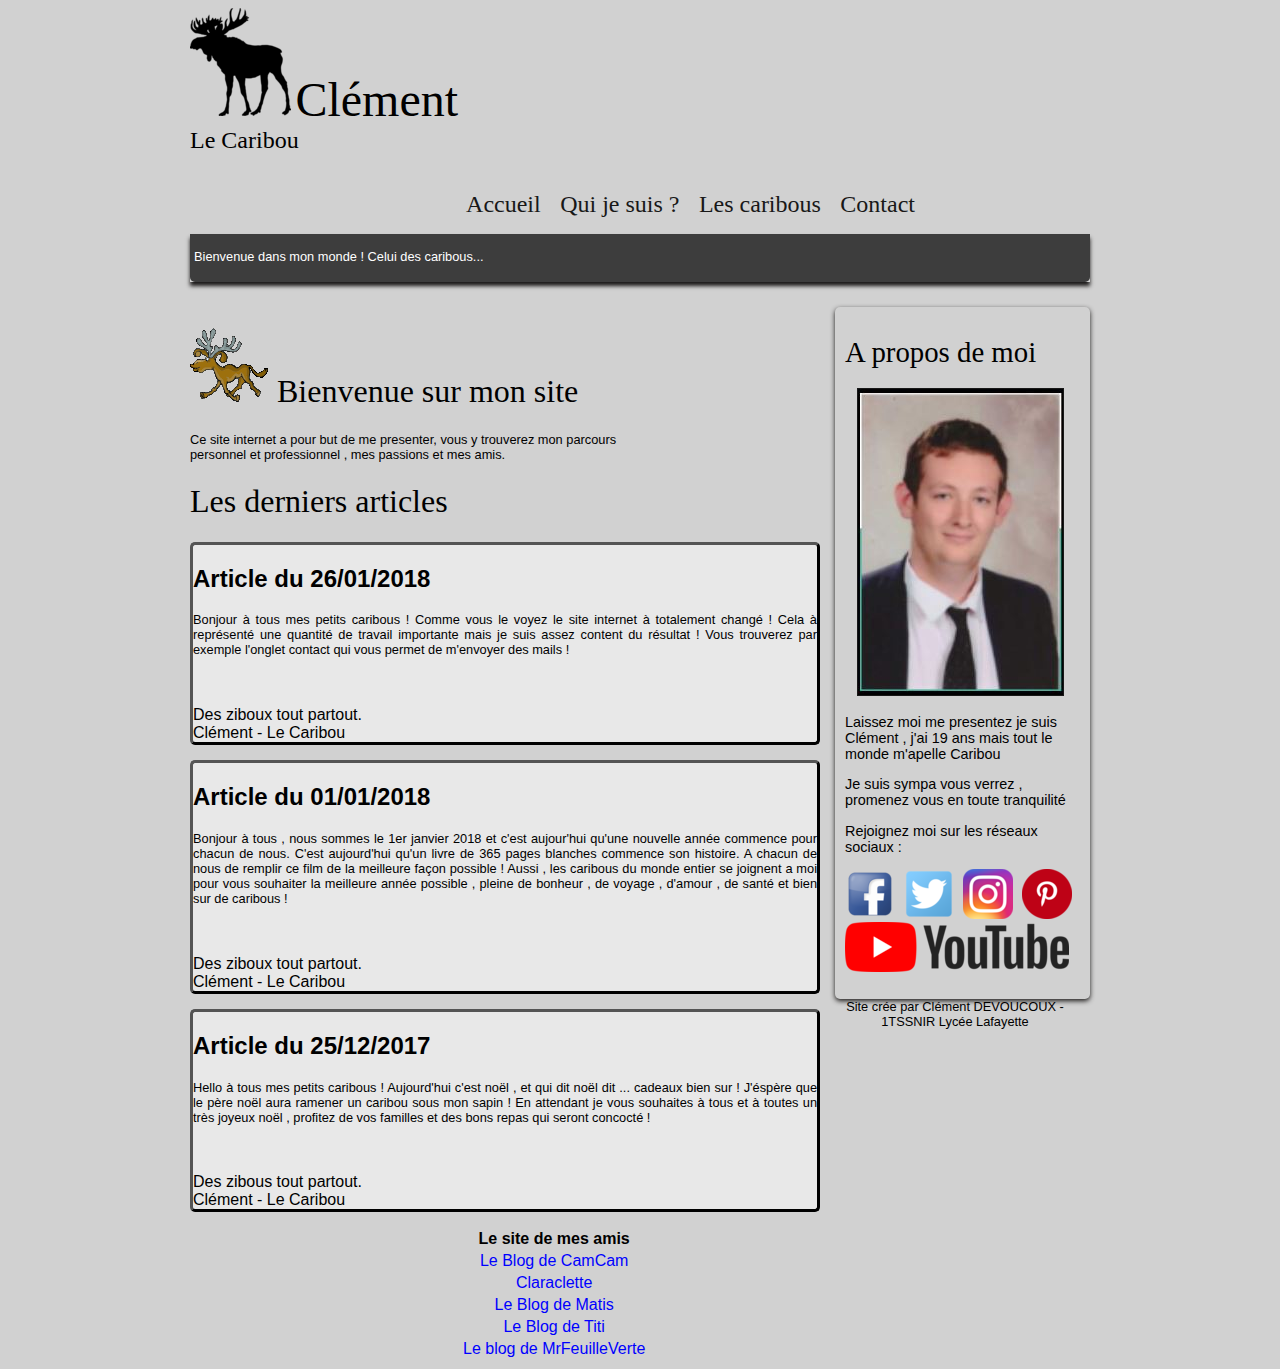
<file: index.html>
<!DOCTYPE html>
<html>
	<head>
		<meta charset="utf-8" />
		<link rel="stylesheet" href="style.css" />
		<!--[if lt IE 9]>
	<script
	src="http://html5shiv.googlecode.com/svn/trunk/html2.js"></sript>
	<![endif]-->
	<!--[if lt IE 7]>
	<link
	rel="stylesheet" href="style_ie.css" />
	<![endif]-->
	
		<title> Clément - Le Caribou </title>
	</head>
	
	<body>
		<div id="bloc_page">
			<header>
				<div id="titre_principal">
					<header>
						<img src="logo_caribou.png" alt="Logo de Clément - Le Caribou" id="logo" />
						<h1> Clément </h1>
						<h2> Le Caribou </h2>
				</div>

				<nav>
					<ul>
						<li><a href="index.html">Accueil</a></li>
						<li><a href="quijesuis.html"> Qui je suis ? </a></li>
						<li><a href="acti.html"> Les caribous </a></li>
						<li><a href="contact.html"> Contact </a></li>
					</ul>
				</nav>
			</header>
			
			<div id="bannière_image">
				<div id="banniere_description">
					Bienvenue dans mon monde ! Celui des caribous... 
				</div>
			</div>
			
			<section>
				
				<article>
				<div class="article">
				<div class="Bienvenue">
					<h1><img src="caribouanim.gif" alt="Bienvenue" class="Bienvenue" /> Bienvenue sur mon site </h1>
					
					<p> Ce site internet a pour but de me presenter, vous y trouverez mon parcours 
					</br> personnel et professionnel , mes passions et mes amis. </p>
				</div>
				
				
					<h1> Les derniers articles </h1>
			
				<div class="MAJ">
					<h2> Article du 26/01/2018 </h2>
					<p> Bonjour à tous mes petits caribous ! Comme vous le voyez le site internet à totalement changé !
					Cela à représenté une quantité de travail importante mais je suis assez content du résultat ! 
					Vous trouverez par exemple l'onglet contact qui vous permet de m'envoyer des mails ! </p>
					<br/>
					<br/>
					Des ziboux tout partout.
					<br/> 
					Clément - Le Caribou 
				</div>	
				
			
					
					<div class="Bonneannee">
					<h2> Article du 01/01/2018 </h2>
					<article>
						<p>Bonjour à tous , nous sommes le 1er janvier 2018 et c'est aujour'hui qu'une nouvelle 
						année commence pour chacun de nous. C'est aujourd'hui qu'un livre de 365 pages blanches
						commence son histoire. A chacun de nous de remplir ce film de la meilleure façon possible !
						Aussi , les caribous du monde entier se joignent a moi pour vous souhaiter la meilleure année 
						possible , pleine de bonheur , de voyage , d'amour , de santé et bien sur de caribous ! </p> 
						<br/>
						<br/>
						Des ziboux tout partout.
						<br/>
						Clément - Le Caribou 
				</div>
				<div class="noel">
					<h2> Article du 25/12/2017 </h2>
					<article>
						<p>Hello à tous mes petits caribous ! Aujourd'hui c'est noël , et qui dit noël dit ... cadeaux
						bien sur ! J'éspère que le père noël aura ramener un caribou sous mon sapin ! En attendant je 
						vous souhaites à tous et à toutes un très joyeux noël , profitez de vos familles et des bons repas 
						qui seront concocté ! </p>
						<br/>
						<br/>
						Des zibous tout partout.
						<br/> 
						Clément - Le Caribou </
					</article>
				</div>
					
					<p> 
				</div>	
				</article>
				
				<aside>
					<div class="aside">
					<h1> A propos de moi </h1>
					<p id="photo_moi"><img src="id.JPG" alt="Photo_de_moi" /></p>
					<p> Laissez moi me presentez je suis Clément , j'ai 19 ans mais tout le monde m'apelle Caribou
					<p> Je suis sympa vous verrez , promenez vous en toute tranquilité <p>
					<p> Rejoignez moi sur les réseaux sociaux : </p>
					<p><a href="https://fr-fr.facebook.com/Clementdevoucoux"><img src="facebook.png" alt="Facebook" /></a>
					<a href="https://twitter.com/jethro77111"><img src="twitter.png" alt="Twitter" /></a>
					<a href="https://www.instagram.com/jethro77111/?hl=fr"><img src="Instagram.png" alt="Instagram" /></a>
					<a href="https://www.pinterest.fr/clemdevoucoux/"><img src="pinterest.png" alt="pinterest" /></a>
					<a href="https://www.youtube.com/channel/UCFjQIqIVL9PO5HSsenS3zSA"><img src="youtube.png" alt="Youtube" /></a>
					
					</div>
				</aside>
			</section>
			
			<footer>
			
			<div class="footer">
			<p> Site crée par Clément DEVOUCOUX - 1TSSNIR Lycée Lafayette </p>
			<div id="mes_amis">
			<table>
				<tr>
					<th> Le site de mes amis </th>
				</tr>
				<tr>
					<td> <a href="http://ouvea.lyceelafayette.fr/~khiari_c/" > Le Blog de CamCam </a> </td>
				</tr>
				<tr>
					<td> <a href="http://ouvea.lyceelafayette.fr/~le_quement_c/" > Claraclette </a> </td>
				</tr>
				<tr>
					<td> <a href="http://ouvea.lyceelafayette.fr/~philippe_m/" > Le Blog de Matis </a> </td>
				</tr>
				<tr>
					<td> <a href="http://ouvea.lyceelafayette.fr/~keo_t/" > Le Blog de Titi </a> </td>
				</tr>
				<tr>
					<td> <a href="http://ouvea.lyceelafayette.fr/~vaucouleur_v/" > Le blog de MrFeuilleVerte </a> </td>
				</tr>
			</table>
			
				</div>
			</div>
			</footer>
		</div>
	</body>
</html>
</file>
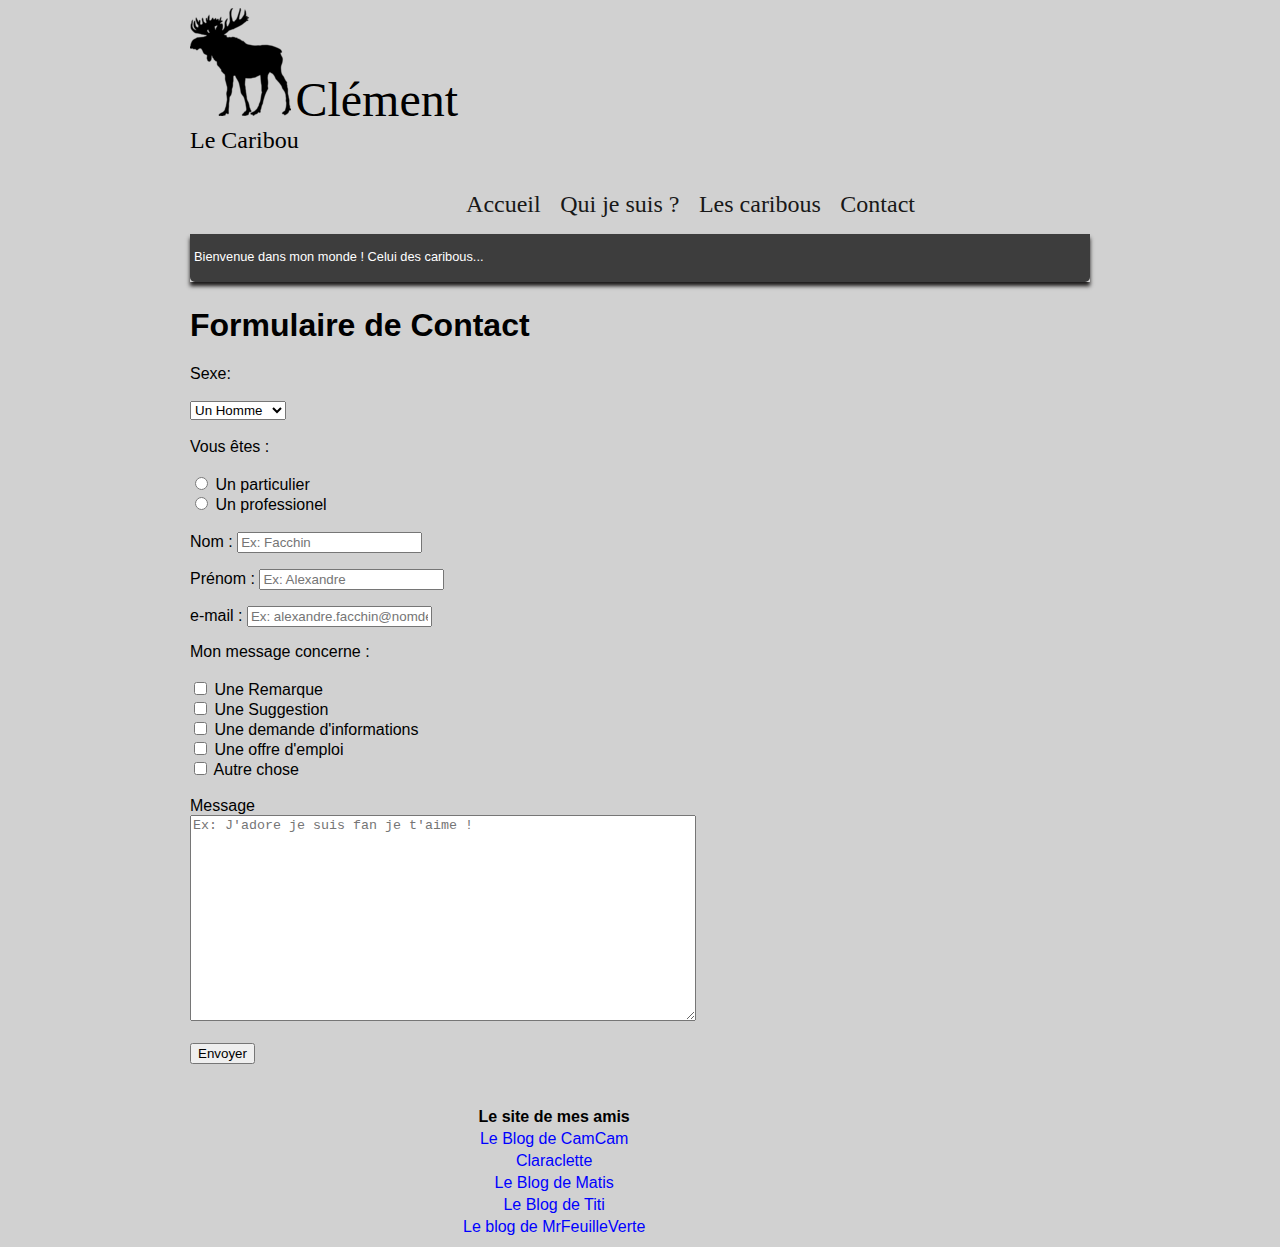
<file: contact.html>
<!DOCTYPE html>
<html>
	<head>
		<meta charset="utf-8" />
		<link rel="stylesheet" href="style.css" />
		<!--[if lt IE 9]>
	<script
	src="http://html5shiv.googlecode.com/svn/trunk/html2.js"></sript>
	<![endif]-->
	<!--[if lt IE 7]>
	<link
	rel="stylesheet" href="style_ie.css" />
	<![endif]-->
		<title> Clément - Le Caribou </title>
	</head>
	
	<body>
		<div id="bloc_page">
			<header>
				<div id="titre_principal">
					<header>
						<img src="logo_caribou.png" alt="Logo de Clément - Le Caribou" id="logo" />
						<h1> Clément </h1>
						<h2> Le Caribou </h2>
				</div>

				<nav>
					<ul>
						<li><a href="index.html">Accueil</a></li>
						<li><a href="quijesuis.html"> Qui je suis ? </a></li>
						<li><a href="acti.html"> Les caribous </a></li>
						<li><a href="contact.html"> Contact </a></li>
					</ul>
				</nav>
			</header>
			
			<div id="bannière_image">
				<div id="banniere_description">
					Bienvenue dans mon monde ! Celui des caribous... 
				</div>
			</div>
			
			<h1> Formulaire de Contact </h1>
			
			<form method="post" action="traitement.php">
			
				<p>
					<label for="sexe"> Sexe: </label><br /><br />
					<select name="sexe" id="sexe" >
						<option value="Homme">Un Homme </option>
						<option value="Femme">Une Femme </option>
						<option value="autre"> Autre </option><br />
					</select><br /><br />
					<label for="type" >Vous êtes : </label><br /><br />
					<input type="radio" name="type" value="particulier" id="particulier" /><label for="particulier" > Un particulier </label><br /> 
					<input type="radio" name="type" value="professionnel" id="professionnel" /><label for="professionnel" > Un professionel </label><br /> <br />
					<label for="Nom" >Nom</label> : <input type="text" name="nom" id="Nom" required placeholder="Ex: Facchin" /></p>
					<label for="Prénom" >Prénom</label> : <input type="text" name="prenom" id="Prenom" required placeholder="Ex: Alexandre"" /></p>
					<label for="email" >e-mail</label> : <input type="email" name="email" id="email" required placeholder="Ex: alexandre.facchin@nomdedomaine.fr"" /></p>
					<label for="raison"> Mon message concerne </label>:<br/><br />   
					<input type="checkbox" name="remarque" id="remarque" /><label for="remarque"> Une Remarque</label><br/>
					<input type="checkbox" name="suggestion" id="suggestion" /><label for="suggestion"> Une Suggestion</label><br/>
					<input type="checkbox" name="info" id="info" /><label for="info"> Une demande d'informations</label><br/>
					<input type="checkbox" name="offre" id="offre" /><label for="offre"> Une offre d'emploi</label><br/>
					<input type="checkbox" name="autre" id="autre" /><label for="autre"> Autre chose</label><br/><br />
					<label for="Message" >Message</label><br /> <textarea name="message" id="Message" placeholder="Ex: J'adore je suis fan je t'aime ! "></textarea>
					<br /><br /><input type="submit" value="Envoyer" />
				</p>
			</form>
			
			<footer>
			
			<div class="footer">
			<div id="mes_amis">
			<table>
				<tr>
					<th> Le site de mes amis </th>
				</tr>
				<tr>
					<td> <a href="http://ouvea.lyceelafayette.fr/~khiari_c/" > Le Blog de CamCam </a> </td>
				</tr>
				<tr>
					<td> <a href="http://ouvea.lyceelafayette.fr/~le_quement_c/" > Claraclette </a> </td>
				</tr>
				<tr>
					<td> <a href="http://ouvea.lyceelafayette.fr/~philippe_m/" > Le Blog de Matis </a> </td>
				</tr>
				<tr>
					<td> <a href="http://ouvea.lyceelafayette.fr/~keo_t/" > Le Blog de Titi </a> </td>
				</tr>
				<tr>
					<td> <a href="http://ouvea.lyceelafayette.fr/~vaucouleur_v/" > Le blog de MrFeuilleVerte </a> </td>
				</tr>
			</table>	
				</div>
			</div>
			</footer>
		</div>
	</body>
</html>
</file>
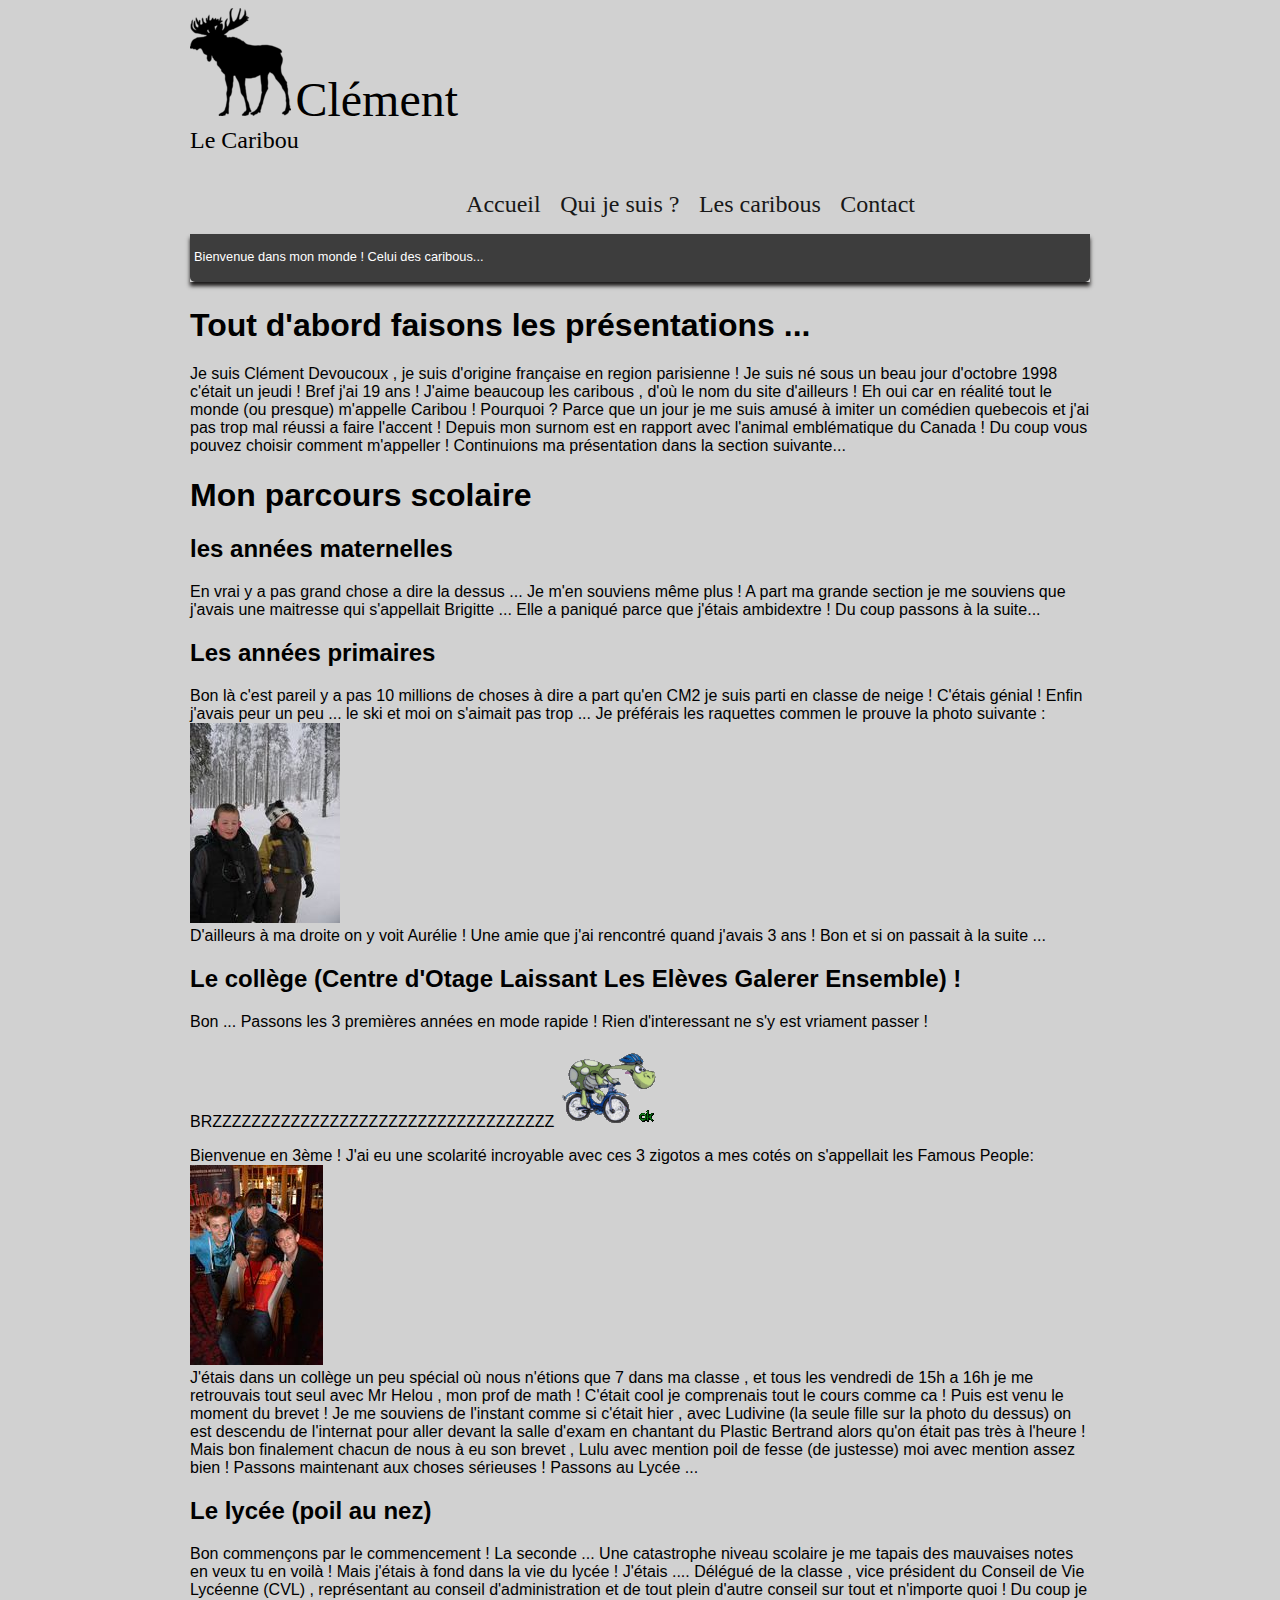
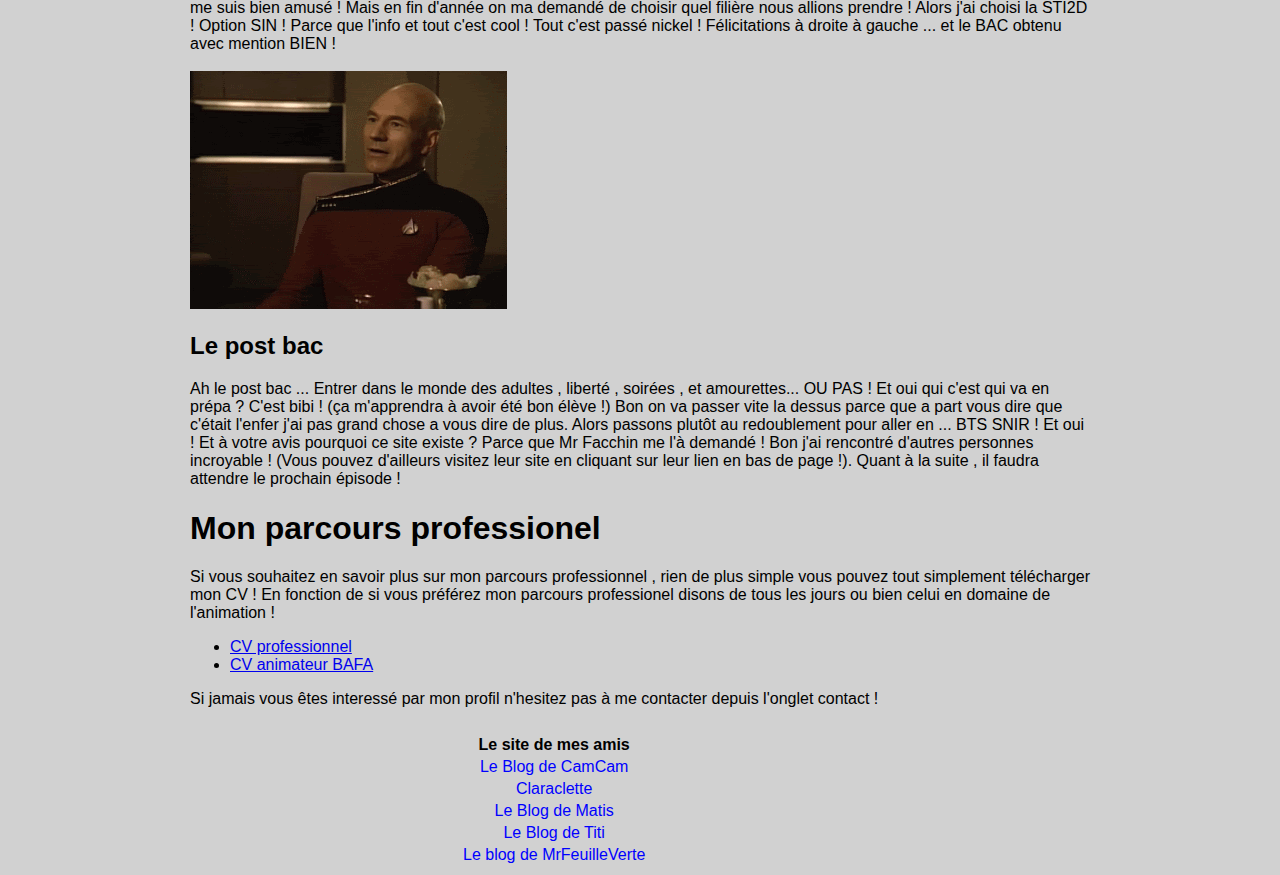
<file: quijesuis.html>
<!DOCTYPE html>
<html>
	<head>
		<meta charset="utf-8" />
		<link rel="stylesheet" href="style.css" />
		<!--[if lt IE 9]>
	<script
	src="http://html5shiv.googlecode.com/svn/trunk/html2.js"></sript>
	<![endif]-->
	<!--[if lt IE 7]>
	<link
	rel="stylesheet" href="style_ie.css" />
	<![endif]-->
		<title> Clément - Le Caribou </title>
	</head>
	
	<body>
		<div id="bloc_page">
			<header>
				<div id="titre_principal">
					<header>
						<img src="logo_caribou.png" alt="Logo de Clément - Le Caribou" id="logo" />
						<h1> Clément </h1>
						<h2> Le Caribou </h2>
				</div>

				<nav>
					<ul>
						<li><a href="index.html">Accueil</a></li>
						<li><a href="quijesuis.html"> Qui je suis ? </a></li>
						<li><a href="acti.html"> Les caribous </a></li>
						<li><a href="contact.html"> Contact </a></li>
					</ul>
				</nav>
			</header>
			
			<div id="bannière_image">
				<div id="banniere_description">
					Bienvenue dans mon monde ! Celui des caribous... 
				</div>
			</div>
			
		<div class="presentation"> 
		<h1> Tout d'abord faisons les présentations ... </h1>
		<p> Je suis Clément Devoucoux , je suis d'origine française en region parisienne ! Je suis né 
		sous un beau jour d'octobre 1998 c'était un jeudi ! Bref j'ai 19 ans ! 
		J'aime beaucoup les caribous , d'où le nom du site d'ailleurs ! Eh oui car en réalité tout 
		le monde (ou presque) m'appelle Caribou ! Pourquoi ? Parce que un jour je me suis amusé à 
		imiter un comédien quebecois et j'ai pas trop mal réussi a faire l'accent ! Depuis mon surnom 
		est en rapport avec l'animal emblématique du Canada ! Du coup vous pouvez choisir comment m'appeller ! 
		Continuions ma présentation dans la section suivante... 
		</p></div>
		
		<div class="ecole">
		<h1> Mon parcours scolaire </h1>
		
		<h2> les années maternelles </h2>
		<p> En vrai y a pas grand chose a dire la dessus ... Je m'en souviens même plus ! 
		A part ma grande section je me souviens que j'avais une maitresse qui s'appellait Brigitte ... 
		Elle a paniqué parce que j'étais ambidextre ! Du coup passons à la suite... </p>
		
		<h2>Les années primaires </h2>
		Bon là c'est pareil y a pas 10 millions de choses à dire a part qu'en CM2 je suis parti en classe de neige !
		C'étais génial ! Enfin j'avais peur un peu ... le ski et moi on s'aimait pas trop ... Je préférais les raquettes commen
		le prouve la photo suivante : <a href="neige.JPG"><img src="tn_neige.JPG" alt="neige" title="Cliquez pour voir en grand"/></a>
		<br/>
		D'ailleurs à ma droite on y voit Aurélie ! Une amie que j'ai rencontré quand j'avais 3 ans ! Bon et si on passait à la 
		suite ... </p>
		
		<h2> Le collège (Centre d'Otage Laissant Les Elèves Galerer Ensemble) ! </h2>
		<p> Bon ... Passons les 3 premières années en mode rapide ! Rien d'interessant ne s'y est vriament passer !</p>
		<p> BRZZZZZZZZZZZZZZZZZZZZZZZZZZZZZZZZZZZ <img src="tortue.gif" alt="tortue" title="avance rapide" /> </p>
		<p> Bienvenue en 3ème ! J'ai eu une scolarité incroyable avec ces 3 zigotos a mes cotés on s'appellait les Famous People: 
		<a href="zigotos.jpg"><img src="tn_zigotos.jpg" alt="zigotos" title="Cliquez pour voir en grand"></a>
		<br/>
		J'étais dans un collège un peu spécial où nous n'étions que 7 dans ma classe , et tous les 
		vendredi de 15h a 16h je me retrouvais tout seul avec Mr Helou , mon prof de math ! C'était cool 
		je comprenais tout le cours comme ca ! Puis est venu le moment du brevet ! Je me souviens de l'instant 
		comme si c'était hier , avec Ludivine (la seule fille sur la photo du dessus) on est descendu de l'internat 
		pour aller devant la salle d'exam en chantant du Plastic Bertrand alors qu'on était pas très à l'heure ! 
		Mais bon finalement chacun de nous à eu son brevet , Lulu avec mention poil de fesse (de justesse) moi avec mention assez bien !
		Passons maintenant aux choses sérieuses ! Passons au Lycée ... </p>
		
		<h2> Le lycée (poil au nez) </h2>
		
		<p>Bon commençons par le commencement ! La seconde ... Une catastrophe niveau scolaire je me tapais des mauvaises 
		notes en veux tu en voilà ! Mais j'étais à fond dans la vie du lycée ! J'étais .... Délégué de la classe , vice président 
		du Conseil de Vie Lycéenne (CVL) , représentant au conseil d'administration et de tout plein d'autre conseil sur tout et n'importe quoi !
		Du coup je me suis bien amusé ! Mais en fin d'année on ma demandé de choisir quel filière nous allions prendre ! Alors j'ai choisi la 
		STI2D ! Option SIN ! Parce que l'info et tout c'est cool ! Tout c'est passé nickel ! Félicitations à droite à gauche ... et le BAC obtenu
		avec mention BIEN ! 
		<br/>
		<br/> <img class="bravo" src="bravo.gif" alt="bravo" title="bravo bravo" /> </p>
		
		<h2> Le post bac </h2>
		
		<p>Ah le post bac ... Entrer dans le monde des adultes , liberté , soirées , et amourettes... OU PAS !
		Et oui qui c'est qui va en prépa ? C'est bibi ! (ça m'apprendra à avoir été bon élève !) Bon on va passer 
		vite la dessus parce que a part vous dire que c'était l'enfer j'ai pas grand chose a vous dire de plus. Alors passons
		plutôt au redoublement pour aller en ... BTS SNIR ! Et oui ! Et à votre avis pourquoi ce site existe ? Parce que Mr 
		Facchin me l'à demandé ! Bon j'ai rencontré d'autres personnes incroyable ! (Vous pouvez d'ailleurs visitez leur site 
		en cliquant sur leur lien en bas de page !). Quant à la suite , il faudra attendre le prochain épisode ! </p>
		</div>
		
		<div class="pro">
		<h1> Mon parcours professionel </h1> 
		
		Si vous souhaitez en savoir plus sur mon parcours professionnel , rien de plus simple vous pouvez 
		tout simplement télécharger mon CV ! En fonction de si vous préférez mon parcours professionel disons de tous 
		les jours ou bien celui en domaine de l'animation ! 
		
		<ul> 
			<li><a href="CVPRO2018.pdf">CV professionnel</a></li>
			<li><a href="CVANIM2018.pdf">CV animateur BAFA</a></li>
		</ul>
		
		Si jamais vous êtes interessé par mon profil n'hesitez pas à me contacter depuis l'onglet contact !
		</div>
		
	<footer>
			
			<div class="footer">
			<div id="mes_amis">
			<table>
				<tr>
					<th> Le site de mes amis </th>
				</tr>
				<tr>
					<td> <a href="http://ouvea.lyceelafayette.fr/~khiari_c/" > Le Blog de CamCam </a> </td>
				</tr>
				<tr>
					<td> <a href="http://ouvea.lyceelafayette.fr/~le_quement_c/" > Claraclette </a> </td>
				</tr>
				<tr>
					<td> <a href="http://ouvea.lyceelafayette.fr/~philippe_m/" > Le Blog de Matis </a> </td>
				</tr>
				<tr>
					<td> <a href="http://ouvea.lyceelafayette.fr/~keo_t/" > Le Blog de Titi </a> </td>
				</tr>
				<tr>
					<td> <a href="http://ouvea.lyceelafayette.fr/~vaucouleur_v/" > Le blog de MrFeuilleVerte </a> </td>
				</tr>
			</table>	
				</div>
			</div>
			</footer>
</file>
<file: style.css>
body
{
	position: relative;
	background:rgb(209,209,209);
	font-family: 'Trebuchet MS', Arial, sans-serif;
	color: rgb(0,0,0);
}

#bloc_page
{
	width: 900px;
	margin: auto;
}

section h1, footer h1 , nav a 
{
	font-family: Dayrom, serif;
	font-weight: normal;
	text-transform: uppercase:
}

/*Header */ 

/*header 
{
	background: url('separateur.png') repeat-x bottom;
} */

#titre_principal
{
	display: inline-block;
}

header h1 
{
	font-family: 'BallparkWeiner',serif;
	font-size: 3em;
	font-weight: normal;
}

#logo, header h1
{
	display: inline-block;
	margin-bottom: 0px;
}

header h2
{
	font-family: Dayrom, serif;
	font-size: 1.5em;
	margin-top: 0px;
	font-weight: normal;
}

/* Navigation */

nav
{
	display: inline-block;
	width: 740px;
	text-align: right;
}

nav ul
{
	list-style-type: none;
}

nav li
{
	display : inline-block;
	margin-right: 15px;
	font-size: 1.5em;
	
}

nav a 
{
	font-size: 1.3;
	color: #181818;
	padding-bottom: 3px;
	text-decoration: none;
}

nav a:hover
{
	color: #760001
	border-bottom: 3px solid #760001;
}

/* Bannière */

#bannière_image
{
	margin top: 15px ;
	height: 200px
	border-radius: 5px;
	backgroung: url('caribouanim.gif') no-repeat;
	position: relative;
	box-shadow: 0px 4px 4px #1c1a19;
	margin-bottom: 25px;
}

#banniere_description
{
	position ; absolute;
	bottom : 0;
	border-radius: 0px 0px 5px 5px;
	width: 99.5%;
	height: 33px;
	padding-top : 15px;
	padding-left: 4px;
	background-color: rgb(24,24,24,0.8); /* Pour les anciens navigateurs*/
	color: white;
	font-size: 0.8em;
}

.bouton_rouge
{
	display: inline-block;
	height : 25px ;
	position: absolute;
	right: 5px;
	bottom: 5px;
	backgroung: url('fond_bouton.jpg') repeat-x;
	border: 1px solid #760001
	border-radius: 5px;
	font-size: 1.2em;
	text-align: center;
	padding: 3px 8px 0px 8px;
	color: white;
	text-decoration: none;
}

.bouton_rouge img
{
	border: 0;
}

/* Corps */


.article
{
	display: inline-block;
	vertical-align: top; 
	text-align: justify;
	float : left;
	position: left;
	width: 70%;
}

.ico_categorie
{
	vertical-align: middle;
	margin-right: 8px;
}

article p 
{
	font-size: 0.8em;
}

h1 
{
	font-size:2em;
}

.MAJ
{
	text-align:justify; 
	margin-top : 15px;
	margin-bottom: 15px;
	margin-right: 20 px;
	border-radius: 5px;
	border: 3px black outset;
	background: rgb(232, 232, 232);
}

.noel 
{
	text-align:justify; 
	margin-top : 15px;
	margin-bottom: 15px;
	margin-right: 20 px;
	border-radius: 5px;
	border: 3px black outset;
	background: rgb(232, 232, 232);
}

.Bonneannee
{
	text-align:justify; 
	margin-top : 15px;
	margin-bottom: 15px;
	margin-right: 20 px;
	border-radius: 5px;
	border: 3px black outset;
	background: rgb(232, 232, 232);
}

.aside
{
	position: right;
	width : 235px;
	box-shadow: 0px 2px 5px #1c1a19;
	border-radius: 5px;
	padding: 10px;
	font-size: 0.9em;
	float: right;
}

#photo_moi
{
	text-align: center;
}

#photo_moi img 
{
	border: 1px solid #181818;
}

aside img 
{
	margin-right: 5px;
}

/* Footer */ 
	
footer
{
	padding-top:25px;
	text-align:center;
}

footer p, footer ul
{
	font-size: 0.8em;
}

footer h1
{
	font-size: 1.1em;
}

#mes_amis
{
	display: inline-block;
	vertical-align: top;
	
}

#mes_amis 
{
	width: 40%;
}

#mes_amis ul
{
	display: inline-block;
	vertical-align:top;
	margin-top: 0px;
	width: 48%;
	padding-left: 2px;
}

#mes_amis a
{
	text-decoration: none;
	color: blue;
} 

.bravo
{
	right:20px;
}

textarea
{
	width:500px;
	height:200px;
}
</file>
<file: style_ie.css>
element
{
	display :inline;
	zoom: 1;
}

body
{
	position: relative;
	background:rgb(209,209,209);
	font-family: 'Trebuchet MS', Arial, sans-serif;
	color: rgb(0,0,0);
}

#bloc_page
{
	width: 900px;
	margin: auto;
}

section h1, footer h1 , nav a 
{
	font-family: Dayrom, serif;
	font-weight: normal;
	text-transform: uppercase:
}

/*Header */ 

/*header 
{
	background: url('separateur.png') repeat-x bottom;
} */

#titre_principal
{
	display: inline-block;
}

header h1 
{
	font-family: 'BallparkWeiner',serif;
	font-size: 3em;
	font-weight: normal;
}

#logo, header h1
{
	display: inline-block;
	margin-bottom: 0px;
}

header h2
{
	font-family: Dayrom, serif;
	font-size: 1.5em;
	margin-top: 0px;
	font-weight: normal;
}

/* Navigation */

nav
{
	display: inline-block;
	width: 740px;
	text-align: right;
}

nav ul
{
	list-style-type: none;
}

nav li
{
	display : inline-block;
	margin-right: 15px;
	font-size: 1.5em;
	
}

nav a 
{
	font-size: 1.3;
	color: #181818;
	padding-bottom: 3px;
	text-decoration: none;
}

nav a:hover
{
	color: #760001
	border-bottom: 3px solid #760001;
}

/* Bannière */

#bannière_image
{
	margin top: 15px ;
	height: 200px
	border-radius: 5px;
	backgroung: url('caribouanim.gif') no-repeat;
	position: relative;
	box-shadow: 0px 4px 4px #1c1a19;
	margin-bottom: 25px;
}

#banniere_description
{
	position ; absolute;
	bottom : 0;
	border-radius: 0px 0px 5px 5px;
	width: 99.5%;
	height: 33px;
	padding-top : 15px;
	padding-left: 4px;
	background-color: rgb(24,24,24,0.8); /* Pour les anciens navigateurs*/
	color: white;
	font-size: 0.8em;
}

.bouton_rouge
{
	display: inline-block;
	height : 25px ;
	position: absolute;
	right: 5px;
	bottom: 5px;
	backgroung: url('fond_bouton.jpg') repeat-x;
	border: 1px solid #760001
	border-radius: 5px;
	font-size: 1.2em;
	text-align: center;
	padding: 3px 8px 0px 8px;
	color: white;
	text-decoration: none;
}

.bouton_rouge img
{
	border: 0;
}

/* Corps */


.article
{
	display: inline-block;
	vertical-align: top; 
	text-align: justify;
	float : left;
	position: left;
	width: 70%;
}

.ico_categorie
{
	vertical-align: middle;
	margin-right: 8px;
}

article p 
{
	font-size: 0.8em;
}

h1 
{
	font-size:2em;
}

.MAJ
{
	text-align:justify; 
	margin-top : 15px;
	margin-bottom: 15px;
	margin-right: 20 px;
	border-radius: 5px;
	border: 3px black outset;
	background: rgb(232, 232, 232);
}

.noel 
{
	text-align:justify; 
	margin-top : 15px;
	margin-bottom: 15px;
	margin-right: 20 px;
	border-radius: 5px;
	border: 3px black outset;
	background: rgb(232, 232, 232);
}

.Bonneannee
{
	text-align:justify; 
	margin-top : 15px;
	margin-bottom: 15px;
	margin-right: 20 px;
	border-radius: 5px;
	border: 3px black outset;
	background: rgb(232, 232, 232);
}

.aside
{
	position: right;
	width : 235px;
	box-shadow: 0px 2px 5px #1c1a19;
	border-radius: 5px;
	padding: 10px;
	font-size: 0.9em;
	float: right;
}

#photo_moi
{
	text-align: center;
}

#photo_moi img 
{
	border: 1px solid #181818;
}

aside img 
{
	margin-right: 5px;
}

/* Footer */ 
	
footer
{
	padding-top:25px;
	text-align:center;
}

footer p, footer ul
{
	font-size: 0.8em;
}

footer h1
{
	font-size: 1.1em;
}

#mes_amis
{
	display: inline-block;
	vertical-align: top;
}

#mes_amis 
{
	width: 40%;
}

#mes_amis ul
{
	display: inline-block;
	vertical-align:top;
	margin-top: 0px;
	width: 48%;
	padding-left: 2px;
}

#mes_amis a
{
	text-decoration: none;
	color: blue;
} 

.bravo
{
	right:20px;
}

:required
{
	background-color: red;
}
</file>
